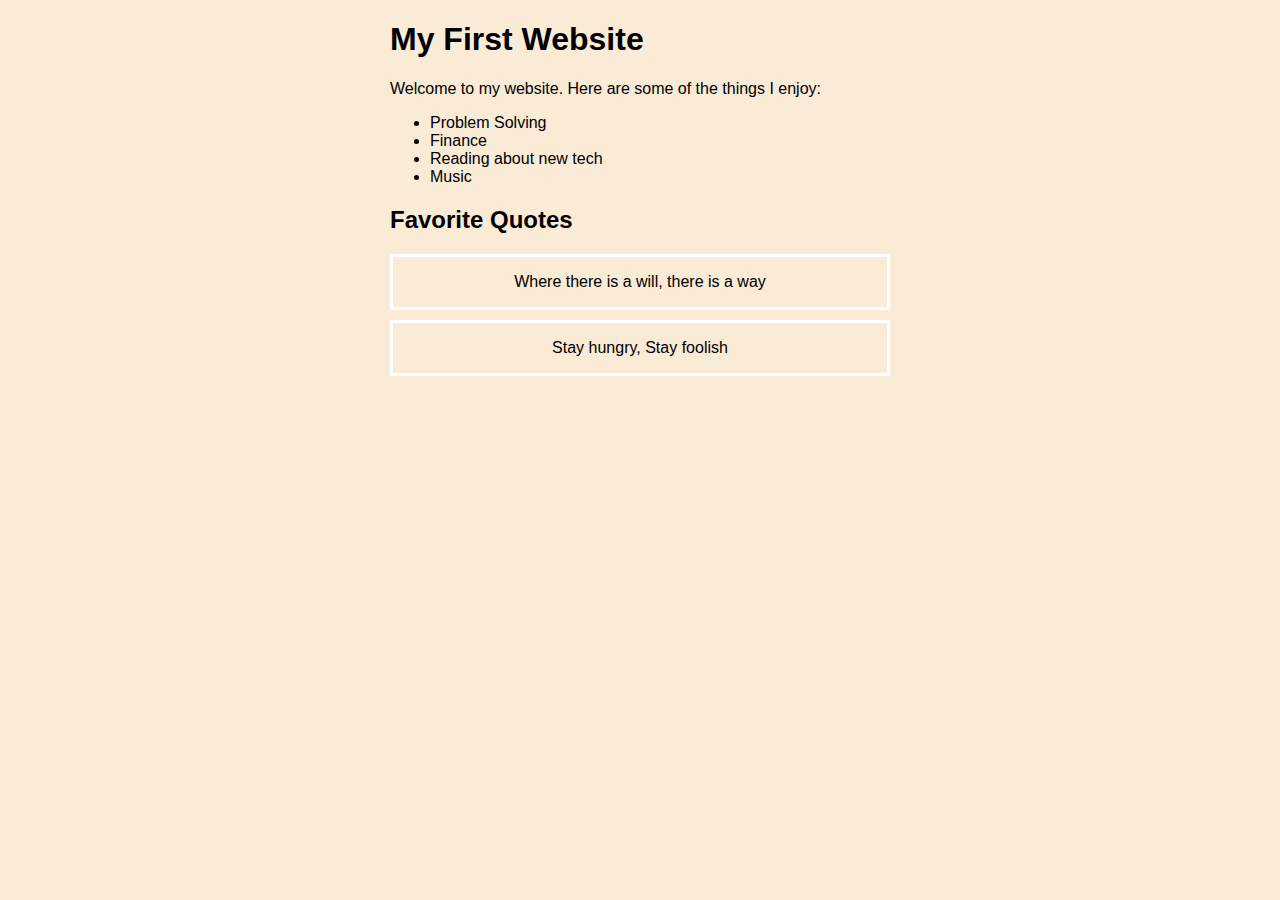
<file: helloworld.html>
<!doctype html>
<html>

	<head>
		<title>My First Website</title>
		<link rel="stylesheet" type="text/css" href="style.css">
		<meta charset="utf-8"/>
	</head>

	<body>
		<div id="main_div">
			<h1>My First Website</h1>
			<p>Welcome to my website. Here are some of the things I enjoy:</p>

			<ul>
				<li>Problem Solving</li>
				<li>Finance</li>
				<li>Reading about new tech</li>
				<li>Music</li>
			</ul>

			<h2>Favorite Quotes</h2>

			<div class="quotes">
				<blockquote>
					<p>Where there is a will, there is a way</p>
				</blockquote>
			</div>

			<div class="quotes">
				<blockquote>
					<p>Stay hungry, Stay foolish</p>
				</blockquote>
			</div>
			
		</div>
	</body>

</html>
</file>
<file: style.css>
body{
    background-color: antiquewhite;
    font-family: Arial, Helvetica, sans-serif;
}

#main_div{
    width: 500px;
    margin: 0 auto;
}

.quotes{
    border-style: solid;
    border-color: white;
    text-align: center;
    margin-bottom: 10px;
}
</file>
